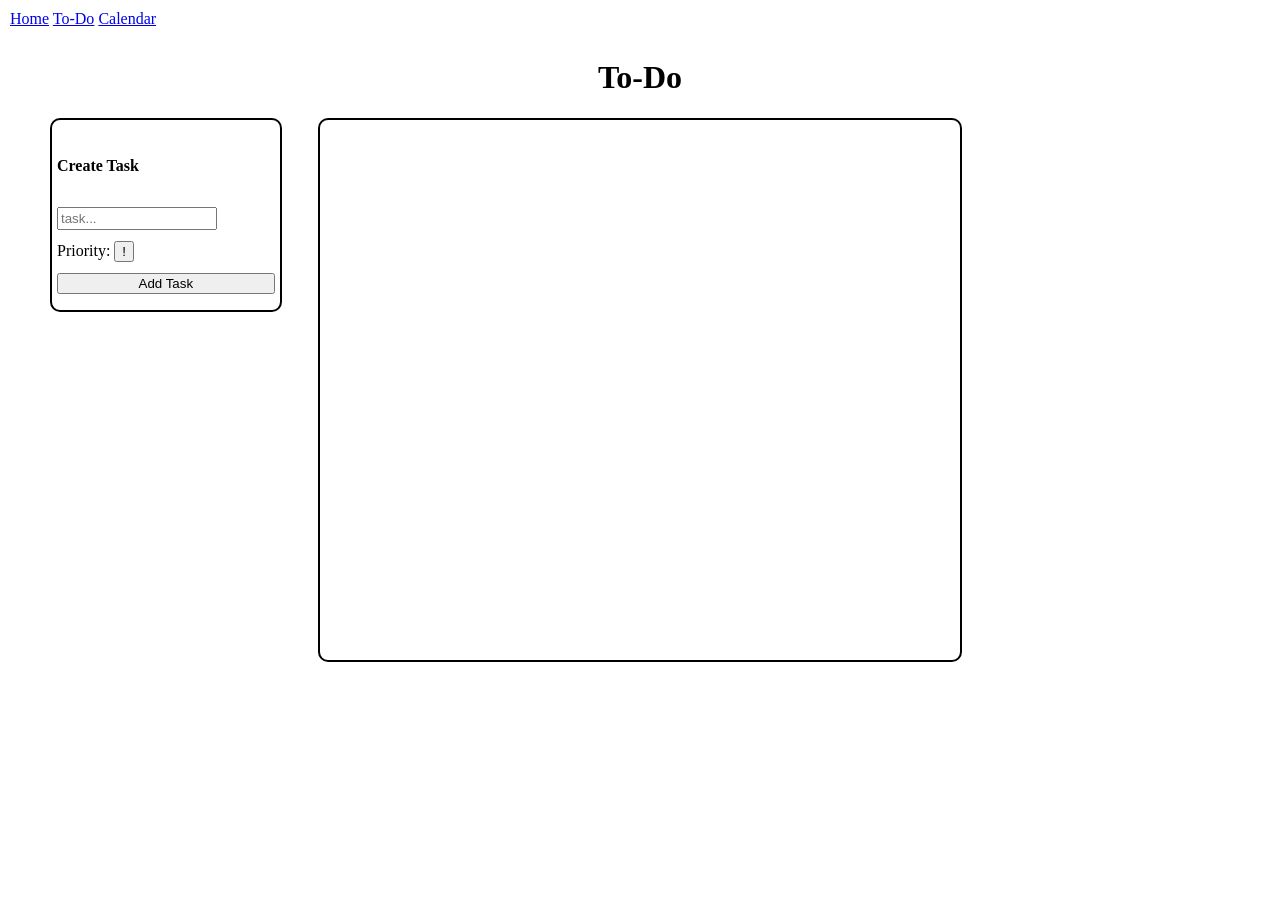
<file: pages/todo.html>
<!DOCTYPE html>
<html lang="en">
<head>
    <meta charset="UTF-8">
    <meta name="viewport" content="width=device-width, initial-scale=1.0">
    <link rel="stylesheet" href="../assets/css/main.css">
    <title>To-Do</title>
</head>
<body>
    <div class="navbar-wrapper">
        <div class="navbar">
            <a href="../index.html" class="navbar-link">Home</a>
            <a href="todo.html" class="navbar-link">To-Do</a>
            <a href="calendar.html" class="navbar-link">Calendar</a>
        </div>
    </div>

    <div class="todo-container">
        <!-- todo content -->
         <h1>To-Do</h1>
         
        
         <div class="todo-main">

            <div class="todo-create-task">
                <h4>Create Task</h4>
                <input type="text" placeholder="task..." class="taskInput">
                <div class="priorityContainer">
                    Priority: 
                    <button class="priorityButton">!</button>
                </div>
                <button class="createTaskButton">Add Task</button>
            </div>

            <div class="todo-list-container">
                <ul class="todo-list">
                </ul>
            </div>

            

         </div>

    </div>
    <script src="../assets/js/todo.js"></script>
</body>
</html>
</file>
<file: assets/css/main.css>
/* Global Styles */
body {
    margin: 0;
    padding: 0;
    box-sizing: border-box;
    height: 100vh;
}

/* Navbar Styles */

.navbar-wrapper {
    padding: 10px;
}

/* Home Page Styles */

/* Todo Page Styles */

.todo-container {
    display: flex;
    flex-direction: column;
    justify-content: center;
    align-items: center;
    
}

.todo-main {
    display: flex;
    
}

.todo-list-container {
    border: 2px solid;
    border-radius: 10px;
    height: 60vh;
    width: 50vw;
    display: flex;
    justify-content: center;
}

.todo-create-task {
    display: flex;
    flex-direction: column;
    justify-content: space-evenly;
    border: 2px solid black;
    border-radius: 10px;
    width: 17vw;
    height: 20vh;
    position: absolute;
    left: 50px;
    padding: 5px;
}

.todo-create-task input {
    width: 70%;
    padding: 2px;
}






/* Calendar Page Styles */
</file>
